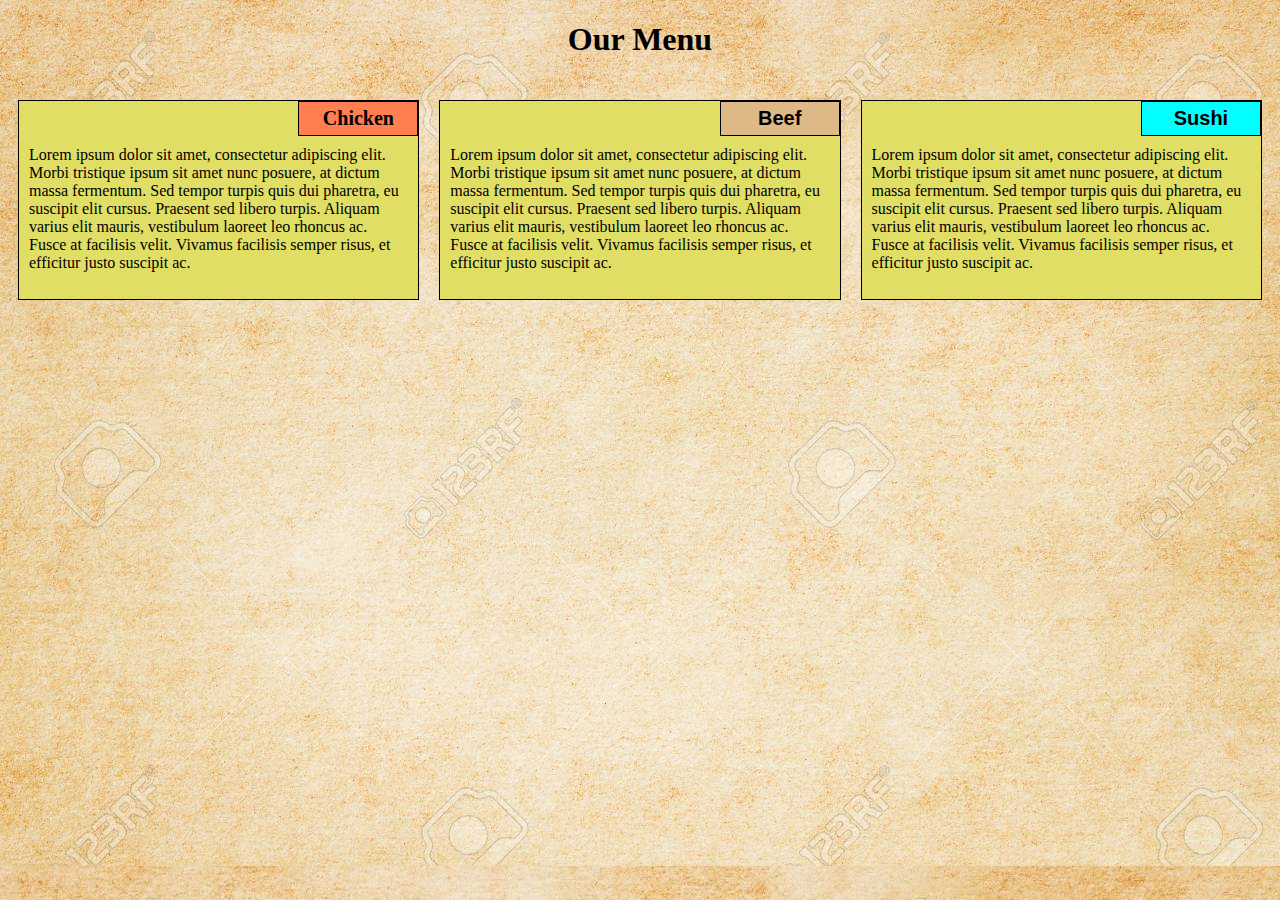
<file: ssite/index.html>
<!DOCTYPE html>
<html>
<head>
    <meta charset="utf-8">

    <meta name="viewport" content="width=device-width, initial-scale=1">

    <link rel="stylesheet" type="text/css" href="styles.css">
    <title>Module 2 Assigment Solution</title>
</head>
<body>
    <h1>Our Menu</h1>
    <div class="row">
    <div class="container col-lg-4 col-md-6 col-sm-12">
        <section>
        <div id="chicken">
            Chicken
        </div>
        <p>
            Lorem ipsum dolor sit amet, consectetur adipiscing elit. Morbi tristique ipsum sit amet nunc posuere, at dictum massa fermentum. Sed tempor turpis quis dui pharetra, eu suscipit elit cursus. Praesent sed libero turpis. Aliquam varius elit mauris, vestibulum laoreet leo rhoncus ac. Fusce at facilisis velit. Vivamus facilisis semper risus, et efficitur justo suscipit ac. 
        </p>
        </section>
    </div>
    <div class="container col-lg-4 col-md-6 col-sm-12">
        <section>
        <div id="beef">
            Beef
        </div>
        <p>
            Lorem ipsum dolor sit amet, consectetur adipiscing elit. Morbi tristique ipsum sit amet nunc posuere, at dictum massa fermentum. Sed tempor turpis quis dui pharetra, eu suscipit elit cursus. Praesent sed libero turpis. Aliquam varius elit mauris, vestibulum laoreet leo rhoncus ac. Fusce at facilisis velit. Vivamus facilisis semper risus, et efficitur justo suscipit ac. 
        </p>
        </section>
    </div>
    <div class="container col-lg-4 col-md-12 col-sm-12">
        <section>
        <div id="sushi">
            Sushi
        </div>
        <p>
            Lorem ipsum dolor sit amet, consectetur adipiscing elit. Morbi tristique ipsum sit amet nunc posuere, at dictum massa fermentum. Sed tempor turpis quis dui pharetra, eu suscipit elit cursus. Praesent sed libero turpis. Aliquam varius elit mauris, vestibulum laoreet leo rhoncus ac. Fusce at facilisis velit. Vivamus facilisis semper risus, et efficitur justo suscipit ac. 
        </p>
        </section>
    </div>
    </div>
</body>
</html>
</file>
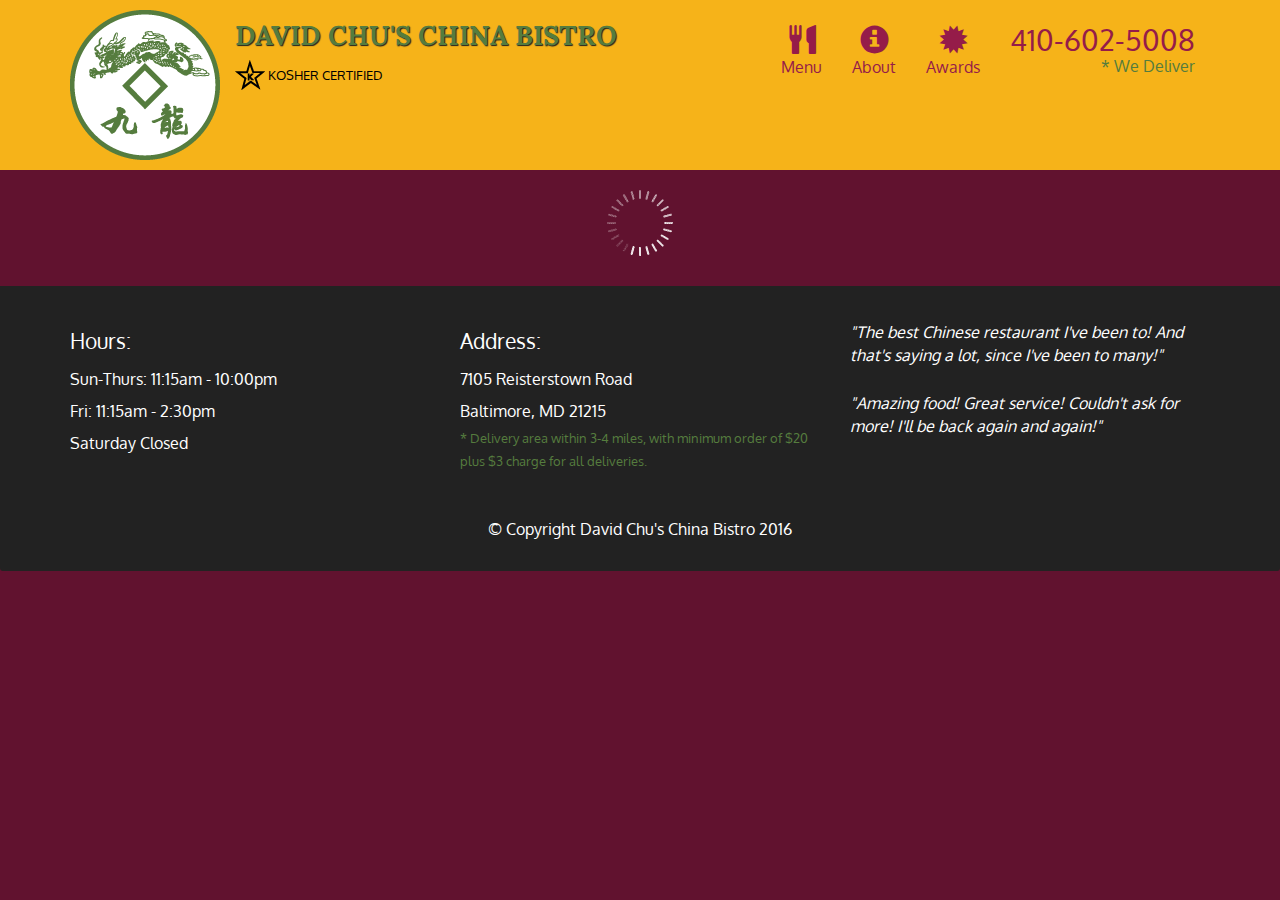
<file: ssite/module5/index.html>
<!doctype html>
<html lang="en">
  <head>
    <meta charset="utf-8">
    <meta http-equiv="X-UA-Compatible" content="IE=edge">
    <meta name="viewport" content="width=device-width, initial-scale=1">
    <title>David Chu's China Bistro</title>
    <link rel="stylesheet" href="css/bootstrap.min.css">
    <link rel="stylesheet" href="css/styles.css">
    <link href='https://fonts.googleapis.com/css?family=Oxygen:400,300,700' rel='stylesheet' type='text/css'>
    <link href='https://fonts.googleapis.com/css?family=Lora' rel='stylesheet' type='text/css'>
  </head>
<body>
  <header>
    <nav id="header-nav" class="navbar navbar-default">
      <div class="container">
        <div class="navbar-header">
          <a href="index.html" class="pull-left visible-md visible-lg">
            <div id="logo-img" alt="Logo image"></div>
          </a>

          <div class="navbar-brand">
            <a href="index.html"><h1>David Chu's China Bistro</h1></a>
            <p>
              <img src="images/star-k-logo.png" alt="Kosher certification">
              <span>Kosher Certified</span>
            </p>
          </div>

          <button id="navbarToggle" type="button" class="navbar-toggle collapsed" data-toggle="collapse" data-target="#collapsable-nav" aria-expanded="false">
            <span class="sr-only">Toggle navigation</span>
            <span class="icon-bar"></span>
            <span class="icon-bar"></span>
            <span class="icon-bar"></span>
          </button>
        </div>
        
        <div id="collapsable-nav" class="collapse navbar-collapse">
           <ul id="nav-list" class="nav navbar-nav navbar-right">
            <li id="navHomeButton" class="visible-xs active">
              <a href="index.html">
                <span class="glyphicon glyphicon-home"></span> Home</a>
            </li>
            <li id="navMenuButton">
              <a href="#" onclick="$dc.loadMenuCategories();">
                <span class="glyphicon glyphicon-cutlery"></span><br class="hidden-xs"> Menu</a>
            </li>
            <li>
              <a href="#">
                <span class="glyphicon glyphicon-info-sign"></span><br class="hidden-xs"> About</a>
            </li>
            <li>
              <a href="#">
                <span class="glyphicon glyphicon-certificate"></span><br class="hidden-xs"> Awards</a>
            </li>
            <li id="phone" class="hidden-xs">
              <a href="tel:410-602-5008">
                <span>410-602-5008</span></a><div>* We Deliver</div>
            </li>
          </ul><!-- #nav-list -->
        </div><!-- .collapse .navbar-collapse -->
      </div><!-- .container -->
    </nav><!-- #header-nav -->
  </header>

  <div id="call-btn" class="visible-xs">
    <a class="btn" href="tel:410-602-5008">
    <span class="glyphicon glyphicon-earphone"></span>
    410-602-5008
    </a>
  </div>
  <div id="xs-deliver" class="text-center visible-xs">* We Deliver</div>

  <div id="main-content" class="container"></div>

  <footer class="panel-footer">
    <div class="container">
      <div class="row">
        <section id="hours" class="col-sm-4">
          <span>Hours:</span><br>
          Sun-Thurs: 11:15am - 10:00pm<br>
          Fri: 11:15am - 2:30pm<br>
          Saturday Closed
          <hr class="visible-xs">
        </section>
        <section id="address" class="col-sm-4">
          <span>Address:</span><br>
          7105 Reisterstown Road<br>
          Baltimore, MD 21215
          <p>* Delivery area within 3-4 miles, with minimum order of $20 plus $3 charge for all deliveries.</p>
          <hr class="visible-xs">
        </section>
        <section id="testimonials" class="col-sm-4">
          <p>"The best Chinese restaurant I've been to! And that's saying a lot, since I've been to many!"</p>
          <p>"Amazing food! Great service! Couldn't ask for more! I'll be back again and again!"</p>
        </section>
      </div>
      <div class="text-center">&copy; Copyright David Chu's China Bistro 2016</div>
    </div>
  </footer>

  <!-- jQuery (Bootstrap JS plugins depend on it) -->
  <script src="js/jquery-2.1.4.min.js"></script>
  <script src="js/bootstrap.min.js"></script>
  <script src="js/ajax-utils.js"></script>
  <script src="js/script.js"></script>
</body>
</html>
</file>
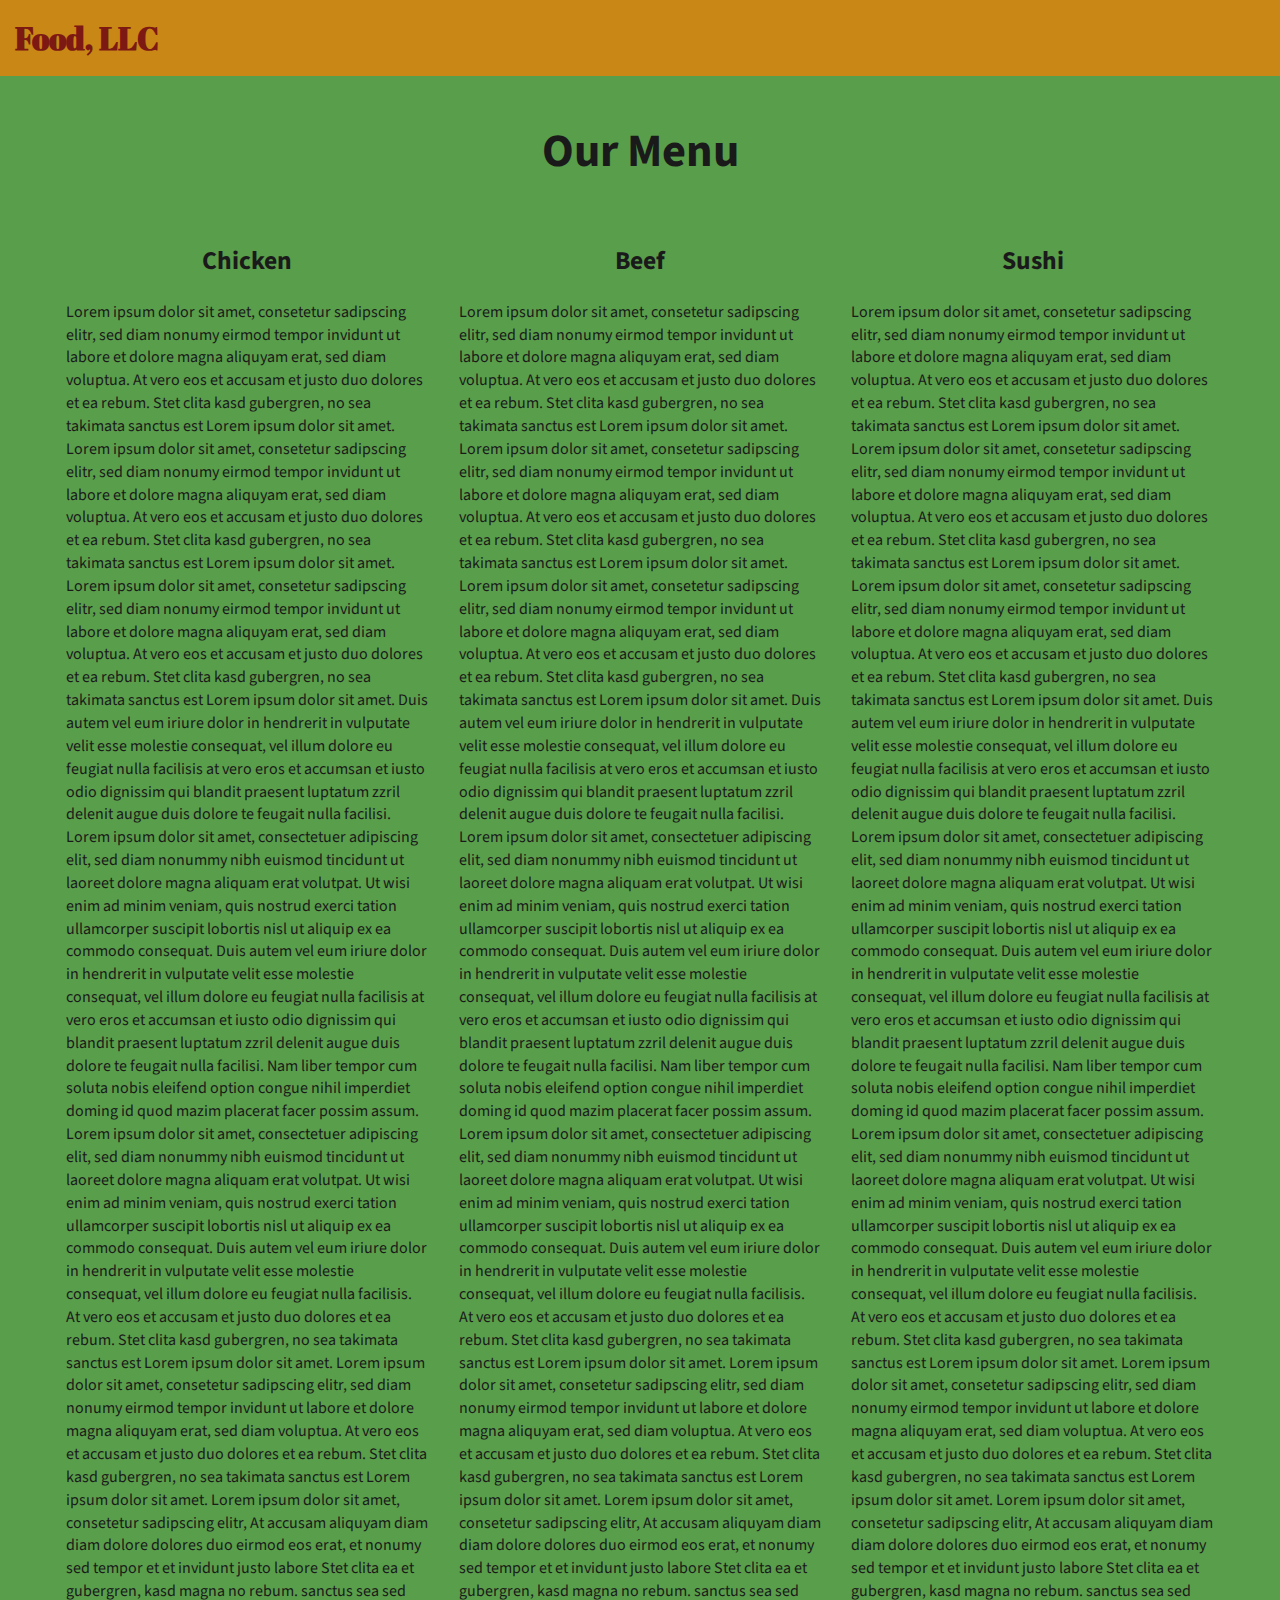
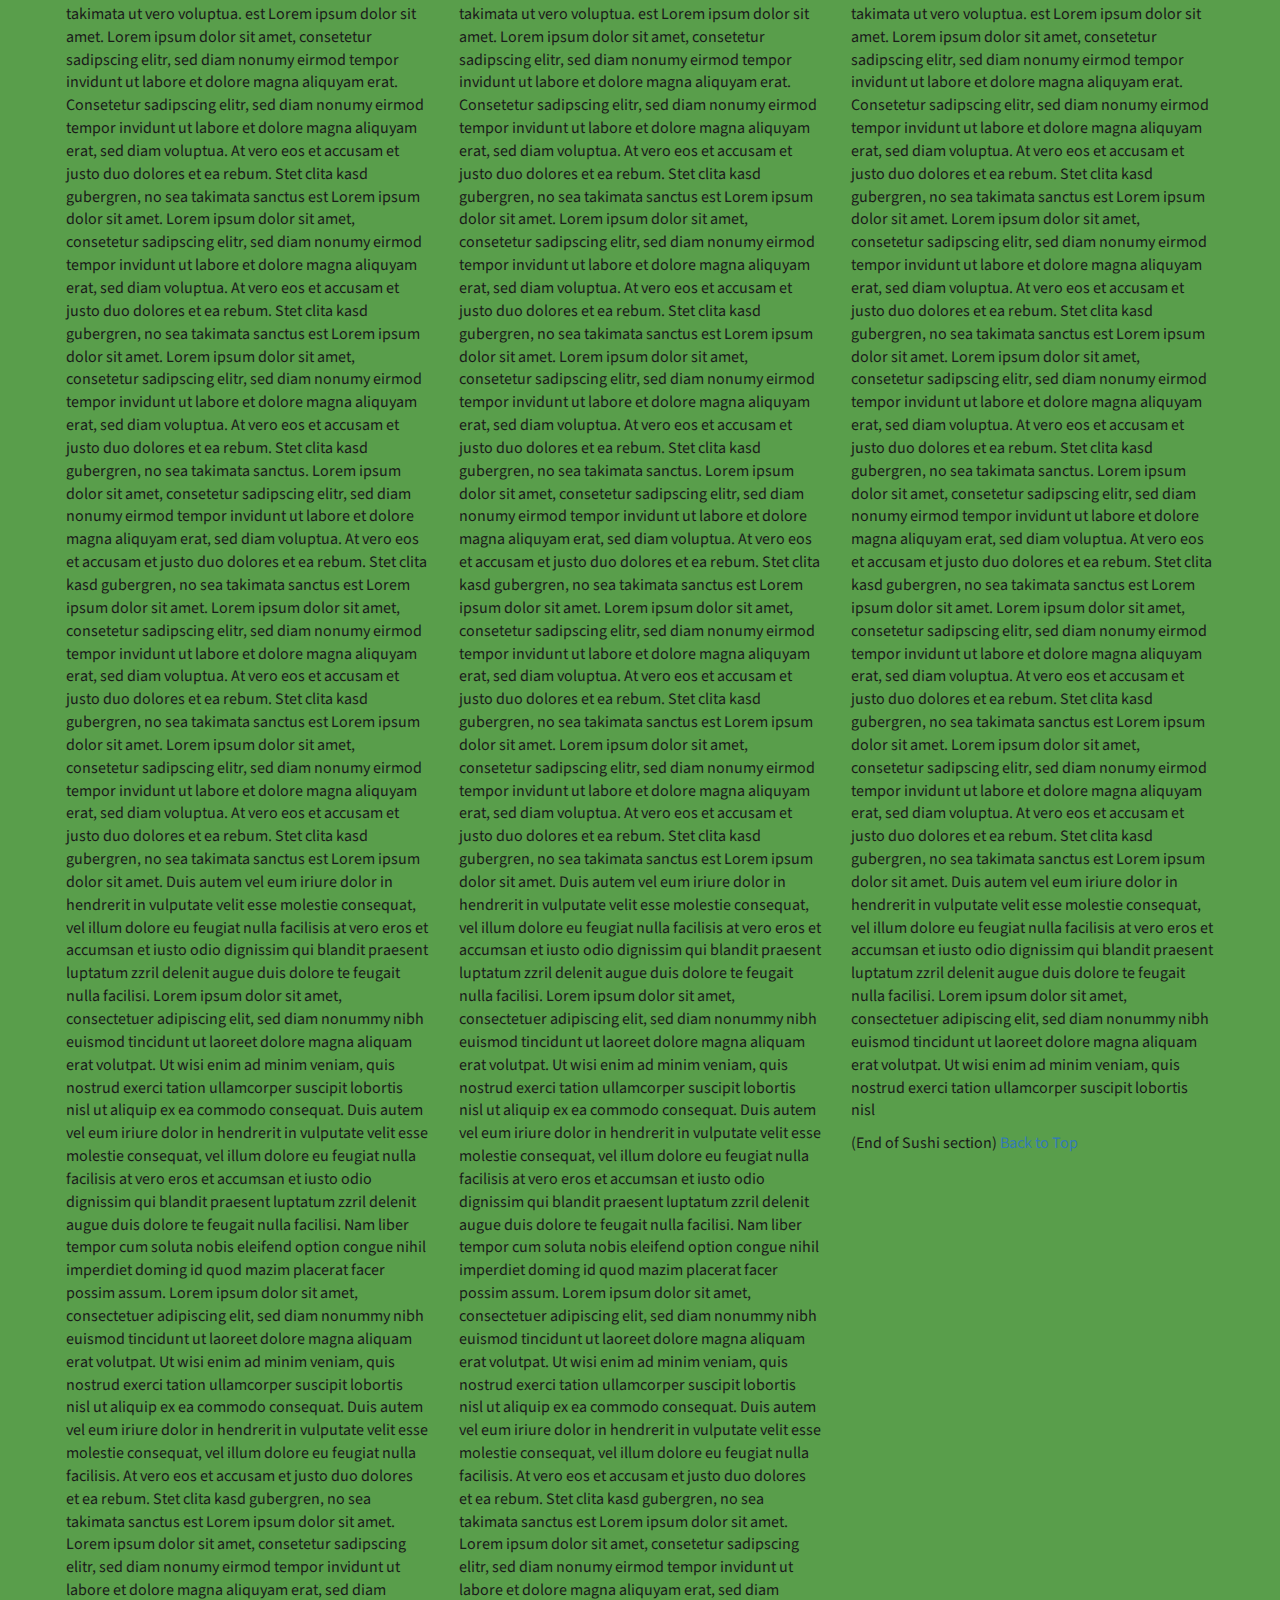
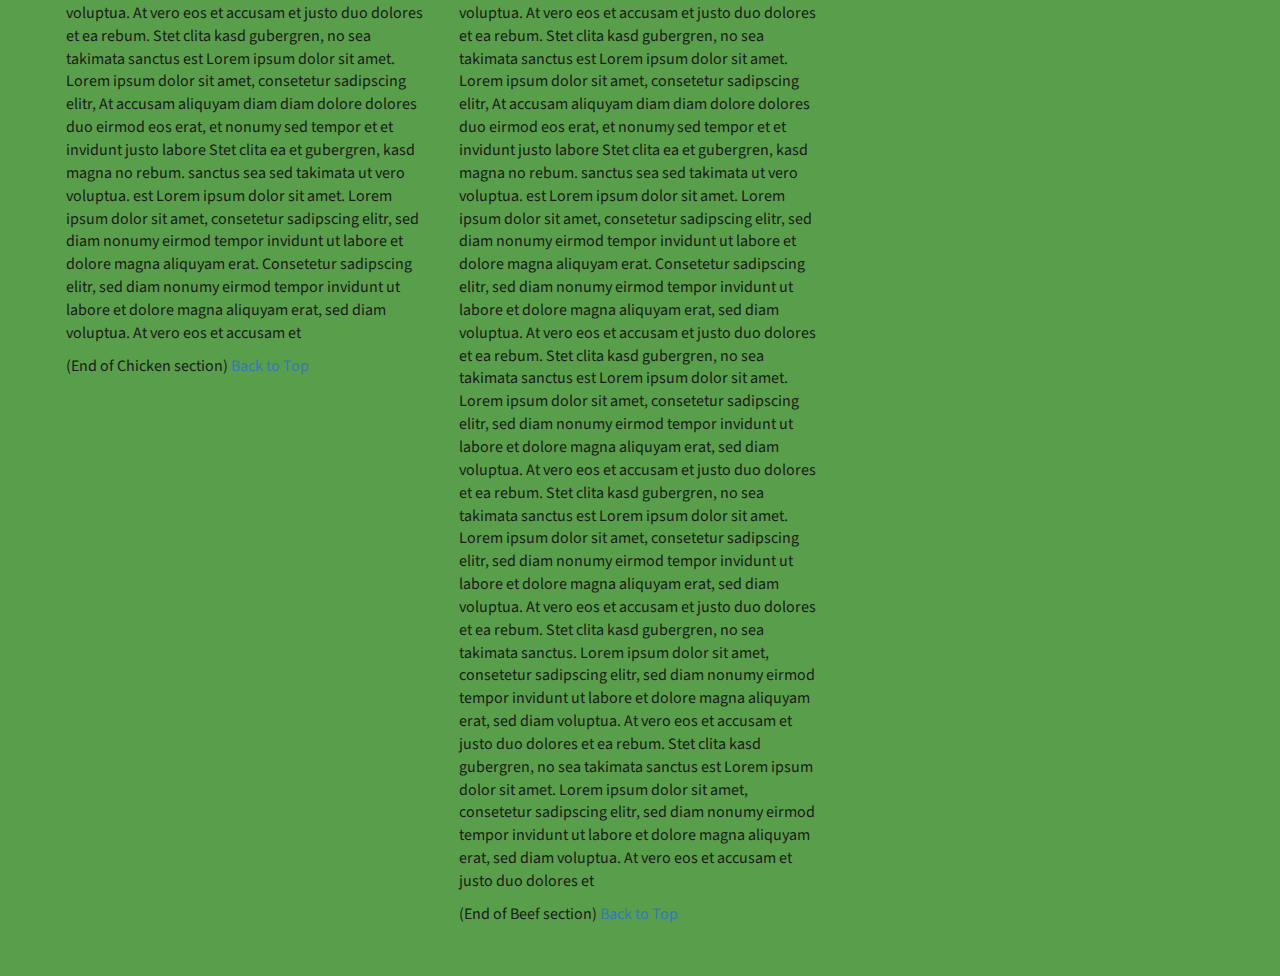
<file: ssite/second/index.html>
<!DOCTYPE html>
<html lang="zxx">

<head>
    <meta charset="utf-8">
    <meta http-equiv="X-UA-Compatible" content="IE=edge">
    <meta name="viewport" content="width=device-width, initial-scale=1">
    <title>Assignment Solution for Module 3</title>
    <link rel="stylesheet" href="css/bootstrap.min.css">
    <link rel="stylesheet" href="css/styles.css">
    <link href="https://fonts.googleapis.com/css?family=Source+Sans+Pro" rel="stylesheet">
    <link href="https://fonts.googleapis.com/css?family=Abril+Fatface" rel="stylesheet">

    <!-- HTML5 shim and Respond.js for IE8 support of HTML5 elements and media queries -->
    <!-- WARNING: Respond.js doesn't work if you view the page via file:// -->
    <!--[if lt IE 9]>
      <script src="https://oss.maxcdn.com/html5shiv/3.7.2/html5shiv.min.js"></script>
      <script src="https://oss.maxcdn.com/respond/1.4.2/respond.min.js"></script>
    <![endif]-->
</head>

<body>
    <header>
        <nav id="header-nav" class="navbar navbar-default">
            <div class="container-fluid">
                <div class="navbar-header">
                    <div class="navbar-brand">
                        <a href="index.html"><h1>Food, LLC</h1></a>
                    </div>

                    <button type="button" class="navbar-toggle collapsed visible-xs" data-toggle="collapse" data-target="#collapsable-nav" aria-expanded="false">
                        <span class="sr-only">Toggle navigation</span>
                        <span class="icon-bar"></span>
                        <span class="icon-bar"></span>
                        <span class="icon-bar"></span>
                    </button>
                </div>

                <div id="collapsable-nav" class="collapse navbar-collapse">
                    <ul id="nav-list" class="nav navbar-nav navbar-right visible-xs text-center">
                        <li>
                            <a href="#chicken-tile"><br class="hidden-xs"> Chicken</a>
                        </li>
                        <li>
                            <a href="#beef-tile"><br class="hidden-xs"> Beef</a>
                        </li>
                        <li>
                            <a href="#sushi-tile"><br class="hidden-xs"> Sushi</a>
                        </li>
                    </ul>
                </div>
            </div>
        </nav>
    </header>

    <div id="main-content" class="container">
        <h2 id="top-heading" class="text-center">Our Menu</h2>
        <div id="home-tiles" class="row">
            <div class="col-md-4 col-sm-6 col-xs-12">
                <div id="chicken-tile">
                    <section>
                        <h3 class="text-center">Chicken</h3>
                        <p>
                            Lorem ipsum dolor sit amet, consetetur sadipscing elitr, sed diam nonumy eirmod tempor invidunt ut labore et dolore magna aliquyam erat, sed diam voluptua. At vero eos et accusam et justo duo dolores et ea rebum. Stet clita kasd gubergren, no sea takimata
                            sanctus est Lorem ipsum dolor sit amet. Lorem ipsum dolor sit amet, consetetur sadipscing elitr, sed diam nonumy eirmod tempor invidunt ut labore et dolore magna aliquyam erat, sed diam voluptua. At vero eos et accusam et justo
                            duo dolores et ea rebum. Stet clita kasd gubergren, no sea takimata sanctus est Lorem ipsum dolor sit amet. Lorem ipsum dolor sit amet, consetetur sadipscing elitr, sed diam nonumy eirmod tempor invidunt ut labore et dolore
                            magna aliquyam erat, sed diam voluptua. At vero eos et accusam et justo duo dolores et ea rebum. Stet clita kasd gubergren, no sea takimata sanctus est Lorem ipsum dolor sit amet. Duis autem vel eum iriure dolor in hendrerit
                            in vulputate velit esse molestie consequat, vel illum dolore eu feugiat nulla facilisis at vero eros et accumsan et iusto odio dignissim qui blandit praesent luptatum zzril delenit augue duis dolore te feugait nulla facilisi.
                            Lorem ipsum dolor sit amet, consectetuer adipiscing elit, sed diam nonummy nibh euismod tincidunt ut laoreet dolore magna aliquam erat volutpat. Ut wisi enim ad minim veniam, quis nostrud exerci tation ullamcorper suscipit
                            lobortis nisl ut aliquip ex ea commodo consequat. Duis autem vel eum iriure dolor in hendrerit in vulputate velit esse molestie consequat, vel illum dolore eu feugiat nulla facilisis at vero eros et accumsan et iusto odio dignissim
                            qui blandit praesent luptatum zzril delenit augue duis dolore te feugait nulla facilisi. Nam liber tempor cum soluta nobis eleifend option congue nihil imperdiet doming id quod mazim placerat facer possim assum. Lorem ipsum
                            dolor sit amet, consectetuer adipiscing elit, sed diam nonummy nibh euismod tincidunt ut laoreet dolore magna aliquam erat volutpat. Ut wisi enim ad minim veniam, quis nostrud exerci tation ullamcorper suscipit lobortis nisl
                            ut aliquip ex ea commodo consequat. Duis autem vel eum iriure dolor in hendrerit in vulputate velit esse molestie consequat, vel illum dolore eu feugiat nulla facilisis. At vero eos et accusam et justo duo dolores et ea rebum.
                            Stet clita kasd gubergren, no sea takimata sanctus est Lorem ipsum dolor sit amet. Lorem ipsum dolor sit amet, consetetur sadipscing elitr, sed diam nonumy eirmod tempor invidunt ut labore et dolore magna aliquyam erat, sed
                            diam voluptua. At vero eos et accusam et justo duo dolores et ea rebum. Stet clita kasd gubergren, no sea takimata sanctus est Lorem ipsum dolor sit amet. Lorem ipsum dolor sit amet, consetetur sadipscing elitr, At accusam
                            aliquyam diam diam dolore dolores duo eirmod eos erat, et nonumy sed tempor et et invidunt justo labore Stet clita ea et gubergren, kasd magna no rebum. sanctus sea sed takimata ut vero voluptua. est Lorem ipsum dolor sit amet.
                            Lorem ipsum dolor sit amet, consetetur sadipscing elitr, sed diam nonumy eirmod tempor invidunt ut labore et dolore magna aliquyam erat. Consetetur sadipscing elitr, sed diam nonumy eirmod tempor invidunt ut labore et dolore
                            magna aliquyam erat, sed diam voluptua. At vero eos et accusam et justo duo dolores et ea rebum. Stet clita kasd gubergren, no sea takimata sanctus est Lorem ipsum dolor sit amet. Lorem ipsum dolor sit amet, consetetur sadipscing
                            elitr, sed diam nonumy eirmod tempor invidunt ut labore et dolore magna aliquyam erat, sed diam voluptua. At vero eos et accusam et justo duo dolores et ea rebum. Stet clita kasd gubergren, no sea takimata sanctus est Lorem
                            ipsum dolor sit amet. Lorem ipsum dolor sit amet, consetetur sadipscing elitr, sed diam nonumy eirmod tempor invidunt ut labore et dolore magna aliquyam erat, sed diam voluptua. At vero eos et accusam et justo duo dolores et
                            ea rebum. Stet clita kasd gubergren, no sea takimata sanctus. Lorem ipsum dolor sit amet, consetetur sadipscing elitr, sed diam nonumy eirmod tempor invidunt ut labore et dolore magna aliquyam erat, sed diam voluptua. At vero
                            eos et accusam et justo duo dolores et ea rebum. Stet clita kasd gubergren, no sea takimata sanctus est Lorem ipsum dolor sit amet. Lorem ipsum dolor sit amet, consetetur sadipscing elitr, sed diam nonumy eirmod tempor invidunt
                            ut labore et dolore magna aliquyam erat, sed diam voluptua. At vero eos et accusam et justo duo dolores et ea rebum. Stet clita kasd gubergren, no sea takimata sanctus est Lorem ipsum dolor sit amet. Lorem ipsum dolor sit amet,
                            consetetur sadipscing elitr, sed diam nonumy eirmod tempor invidunt ut labore et dolore magna aliquyam erat, sed diam voluptua. At vero eos et accusam et justo duo dolores et ea rebum. Stet clita kasd gubergren, no sea takimata
                            sanctus est Lorem ipsum dolor sit amet. Duis autem vel eum iriure dolor in hendrerit in vulputate velit esse molestie consequat, vel illum dolore eu feugiat nulla facilisis at vero eros et accumsan et iusto odio dignissim qui
                            blandit praesent luptatum zzril delenit augue duis dolore te feugait nulla facilisi. Lorem ipsum dolor sit amet, consectetuer adipiscing elit, sed diam nonummy nibh euismod tincidunt ut laoreet dolore magna aliquam erat volutpat.
                            Ut wisi enim ad minim veniam, quis nostrud exerci tation ullamcorper suscipit lobortis nisl ut aliquip ex ea commodo consequat. Duis autem vel eum iriure dolor in hendrerit in vulputate velit esse molestie consequat, vel illum
                            dolore eu feugiat nulla facilisis at vero eros et accumsan et iusto odio dignissim qui blandit praesent luptatum zzril delenit augue duis dolore te feugait nulla facilisi. Nam liber tempor cum soluta nobis eleifend option congue
                            nihil imperdiet doming id quod mazim placerat facer possim assum. Lorem ipsum dolor sit amet, consectetuer adipiscing elit, sed diam nonummy nibh euismod tincidunt ut laoreet dolore magna aliquam erat volutpat. Ut wisi enim
                            ad minim veniam, quis nostrud exerci tation ullamcorper suscipit lobortis nisl ut aliquip ex ea commodo consequat. Duis autem vel eum iriure dolor in hendrerit in vulputate velit esse molestie consequat, vel illum dolore eu
                            feugiat nulla facilisis. At vero eos et accusam et justo duo dolores et ea rebum. Stet clita kasd gubergren, no sea takimata sanctus est Lorem ipsum dolor sit amet. Lorem ipsum dolor sit amet, consetetur sadipscing elitr, sed
                            diam nonumy eirmod tempor invidunt ut labore et dolore magna aliquyam erat, sed diam voluptua. At vero eos et accusam et justo duo dolores et ea rebum. Stet clita kasd gubergren, no sea takimata sanctus est Lorem ipsum dolor
                            sit amet. Lorem ipsum dolor sit amet, consetetur sadipscing elitr, At accusam aliquyam diam diam dolore dolores duo eirmod eos erat, et nonumy sed tempor et et invidunt justo labore Stet clita ea et gubergren, kasd magna no
                            rebum. sanctus sea sed takimata ut vero voluptua. est Lorem ipsum dolor sit amet. Lorem ipsum dolor sit amet, consetetur sadipscing elitr, sed diam nonumy eirmod tempor invidunt ut labore et dolore magna aliquyam erat. Consetetur
                            sadipscing elitr, sed diam nonumy eirmod tempor invidunt ut labore et dolore magna aliquyam erat, sed diam voluptua. At vero eos et accusam et
                        </p>
                        <p>
                            (End of Chicken section) <a href="#top-heading">Back to Top</a>
                        </p>
                    </section>
                </div>
            </div>
            <div class="col-md-4 col-sm-6 col-xs-12">
                <div id="beef-tile">
                    <section>
                        <h3 class="text-center">Beef</h3>
                        <p>
                            Lorem ipsum dolor sit amet, consetetur sadipscing elitr, sed diam nonumy eirmod tempor invidunt ut labore et dolore magna aliquyam erat, sed diam voluptua. At vero eos et accusam et justo duo dolores et ea rebum. Stet clita kasd gubergren, no sea takimata
                            sanctus est Lorem ipsum dolor sit amet. Lorem ipsum dolor sit amet, consetetur sadipscing elitr, sed diam nonumy eirmod tempor invidunt ut labore et dolore magna aliquyam erat, sed diam voluptua. At vero eos et accusam et justo
                            duo dolores et ea rebum. Stet clita kasd gubergren, no sea takimata sanctus est Lorem ipsum dolor sit amet. Lorem ipsum dolor sit amet, consetetur sadipscing elitr, sed diam nonumy eirmod tempor invidunt ut labore et dolore
                            magna aliquyam erat, sed diam voluptua. At vero eos et accusam et justo duo dolores et ea rebum. Stet clita kasd gubergren, no sea takimata sanctus est Lorem ipsum dolor sit amet. Duis autem vel eum iriure dolor in hendrerit
                            in vulputate velit esse molestie consequat, vel illum dolore eu feugiat nulla facilisis at vero eros et accumsan et iusto odio dignissim qui blandit praesent luptatum zzril delenit augue duis dolore te feugait nulla facilisi.
                            Lorem ipsum dolor sit amet, consectetuer adipiscing elit, sed diam nonummy nibh euismod tincidunt ut laoreet dolore magna aliquam erat volutpat. Ut wisi enim ad minim veniam, quis nostrud exerci tation ullamcorper suscipit
                            lobortis nisl ut aliquip ex ea commodo consequat. Duis autem vel eum iriure dolor in hendrerit in vulputate velit esse molestie consequat, vel illum dolore eu feugiat nulla facilisis at vero eros et accumsan et iusto odio dignissim
                            qui blandit praesent luptatum zzril delenit augue duis dolore te feugait nulla facilisi. Nam liber tempor cum soluta nobis eleifend option congue nihil imperdiet doming id quod mazim placerat facer possim assum. Lorem ipsum
                            dolor sit amet, consectetuer adipiscing elit, sed diam nonummy nibh euismod tincidunt ut laoreet dolore magna aliquam erat volutpat. Ut wisi enim ad minim veniam, quis nostrud exerci tation ullamcorper suscipit lobortis nisl
                            ut aliquip ex ea commodo consequat. Duis autem vel eum iriure dolor in hendrerit in vulputate velit esse molestie consequat, vel illum dolore eu feugiat nulla facilisis. At vero eos et accusam et justo duo dolores et ea rebum.
                            Stet clita kasd gubergren, no sea takimata sanctus est Lorem ipsum dolor sit amet. Lorem ipsum dolor sit amet, consetetur sadipscing elitr, sed diam nonumy eirmod tempor invidunt ut labore et dolore magna aliquyam erat, sed
                            diam voluptua. At vero eos et accusam et justo duo dolores et ea rebum. Stet clita kasd gubergren, no sea takimata sanctus est Lorem ipsum dolor sit amet. Lorem ipsum dolor sit amet, consetetur sadipscing elitr, At accusam
                            aliquyam diam diam dolore dolores duo eirmod eos erat, et nonumy sed tempor et et invidunt justo labore Stet clita ea et gubergren, kasd magna no rebum. sanctus sea sed takimata ut vero voluptua. est Lorem ipsum dolor sit amet.
                            Lorem ipsum dolor sit amet, consetetur sadipscing elitr, sed diam nonumy eirmod tempor invidunt ut labore et dolore magna aliquyam erat. Consetetur sadipscing elitr, sed diam nonumy eirmod tempor invidunt ut labore et dolore
                            magna aliquyam erat, sed diam voluptua. At vero eos et accusam et justo duo dolores et ea rebum. Stet clita kasd gubergren, no sea takimata sanctus est Lorem ipsum dolor sit amet. Lorem ipsum dolor sit amet, consetetur sadipscing
                            elitr, sed diam nonumy eirmod tempor invidunt ut labore et dolore magna aliquyam erat, sed diam voluptua. At vero eos et accusam et justo duo dolores et ea rebum. Stet clita kasd gubergren, no sea takimata sanctus est Lorem
                            ipsum dolor sit amet. Lorem ipsum dolor sit amet, consetetur sadipscing elitr, sed diam nonumy eirmod tempor invidunt ut labore et dolore magna aliquyam erat, sed diam voluptua. At vero eos et accusam et justo duo dolores et
                            ea rebum. Stet clita kasd gubergren, no sea takimata sanctus. Lorem ipsum dolor sit amet, consetetur sadipscing elitr, sed diam nonumy eirmod tempor invidunt ut labore et dolore magna aliquyam erat, sed diam voluptua. At vero
                            eos et accusam et justo duo dolores et ea rebum. Stet clita kasd gubergren, no sea takimata sanctus est Lorem ipsum dolor sit amet. Lorem ipsum dolor sit amet, consetetur sadipscing elitr, sed diam nonumy eirmod tempor invidunt
                            ut labore et dolore magna aliquyam erat, sed diam voluptua. At vero eos et accusam et justo duo dolores et ea rebum. Stet clita kasd gubergren, no sea takimata sanctus est Lorem ipsum dolor sit amet. Lorem ipsum dolor sit amet,
                            consetetur sadipscing elitr, sed diam nonumy eirmod tempor invidunt ut labore et dolore magna aliquyam erat, sed diam voluptua. At vero eos et accusam et justo duo dolores et ea rebum. Stet clita kasd gubergren, no sea takimata
                            sanctus est Lorem ipsum dolor sit amet. Duis autem vel eum iriure dolor in hendrerit in vulputate velit esse molestie consequat, vel illum dolore eu feugiat nulla facilisis at vero eros et accumsan et iusto odio dignissim qui
                            blandit praesent luptatum zzril delenit augue duis dolore te feugait nulla facilisi. Lorem ipsum dolor sit amet, consectetuer adipiscing elit, sed diam nonummy nibh euismod tincidunt ut laoreet dolore magna aliquam erat volutpat.
                            Ut wisi enim ad minim veniam, quis nostrud exerci tation ullamcorper suscipit lobortis nisl ut aliquip ex ea commodo consequat. Duis autem vel eum iriure dolor in hendrerit in vulputate velit esse molestie consequat, vel illum
                            dolore eu feugiat nulla facilisis at vero eros et accumsan et iusto odio dignissim qui blandit praesent luptatum zzril delenit augue duis dolore te feugait nulla facilisi. Nam liber tempor cum soluta nobis eleifend option congue
                            nihil imperdiet doming id quod mazim placerat facer possim assum. Lorem ipsum dolor sit amet, consectetuer adipiscing elit, sed diam nonummy nibh euismod tincidunt ut laoreet dolore magna aliquam erat volutpat. Ut wisi enim
                            ad minim veniam, quis nostrud exerci tation ullamcorper suscipit lobortis nisl ut aliquip ex ea commodo consequat. Duis autem vel eum iriure dolor in hendrerit in vulputate velit esse molestie consequat, vel illum dolore eu
                            feugiat nulla facilisis. At vero eos et accusam et justo duo dolores et ea rebum. Stet clita kasd gubergren, no sea takimata sanctus est Lorem ipsum dolor sit amet. Lorem ipsum dolor sit amet, consetetur sadipscing elitr, sed
                            diam nonumy eirmod tempor invidunt ut labore et dolore magna aliquyam erat, sed diam voluptua. At vero eos et accusam et justo duo dolores et ea rebum. Stet clita kasd gubergren, no sea takimata sanctus est Lorem ipsum dolor
                            sit amet. Lorem ipsum dolor sit amet, consetetur sadipscing elitr, At accusam aliquyam diam diam dolore dolores duo eirmod eos erat, et nonumy sed tempor et et invidunt justo labore Stet clita ea et gubergren, kasd magna no
                            rebum. sanctus sea sed takimata ut vero voluptua. est Lorem ipsum dolor sit amet. Lorem ipsum dolor sit amet, consetetur sadipscing elitr, sed diam nonumy eirmod tempor invidunt ut labore et dolore magna aliquyam erat. Consetetur
                            sadipscing elitr, sed diam nonumy eirmod tempor invidunt ut labore et dolore magna aliquyam erat, sed diam voluptua. At vero eos et accusam et justo duo dolores et ea rebum. Stet clita kasd gubergren, no sea takimata sanctus
                            est Lorem ipsum dolor sit amet. Lorem ipsum dolor sit amet, consetetur sadipscing elitr, sed diam nonumy eirmod tempor invidunt ut labore et dolore magna aliquyam erat, sed diam voluptua. At vero eos et accusam et justo duo
                            dolores et ea rebum. Stet clita kasd gubergren, no sea takimata sanctus est Lorem ipsum dolor sit amet. Lorem ipsum dolor sit amet, consetetur sadipscing elitr, sed diam nonumy eirmod tempor invidunt ut labore et dolore magna
                            aliquyam erat, sed diam voluptua. At vero eos et accusam et justo duo dolores et ea rebum. Stet clita kasd gubergren, no sea takimata sanctus. Lorem ipsum dolor sit amet, consetetur sadipscing elitr, sed diam nonumy eirmod
                            tempor invidunt ut labore et dolore magna aliquyam erat, sed diam voluptua. At vero eos et accusam et justo duo dolores et ea rebum. Stet clita kasd gubergren, no sea takimata sanctus est Lorem ipsum dolor sit amet. Lorem ipsum
                            dolor sit amet, consetetur sadipscing elitr, sed diam nonumy eirmod tempor invidunt ut labore et dolore magna aliquyam erat, sed diam voluptua. At vero eos et accusam et justo duo dolores et
                        </p>
                        <p>
                            (End of Beef section) <a href="#top-heading">Back to Top</a>
                        </p>
                    </section>
                </div>
            </div>
            <!-- <div class="clearfix visible-md-block"></div> -->
            <div class="col-md-4 col-sm-12 col-xs-12">
                <div id="sushi-tile">
                    <section>
                        <h3 class="text-center">Sushi</h3>
                        <p>
                            Lorem ipsum dolor sit amet, consetetur sadipscing elitr, sed diam nonumy eirmod tempor invidunt ut labore et dolore magna aliquyam erat, sed diam voluptua. At vero eos et accusam et justo duo dolores et ea rebum. Stet clita kasd gubergren, no sea takimata
                            sanctus est Lorem ipsum dolor sit amet. Lorem ipsum dolor sit amet, consetetur sadipscing elitr, sed diam nonumy eirmod tempor invidunt ut labore et dolore magna aliquyam erat, sed diam voluptua. At vero eos et accusam et justo
                            duo dolores et ea rebum. Stet clita kasd gubergren, no sea takimata sanctus est Lorem ipsum dolor sit amet. Lorem ipsum dolor sit amet, consetetur sadipscing elitr, sed diam nonumy eirmod tempor invidunt ut labore et dolore
                            magna aliquyam erat, sed diam voluptua. At vero eos et accusam et justo duo dolores et ea rebum. Stet clita kasd gubergren, no sea takimata sanctus est Lorem ipsum dolor sit amet. Duis autem vel eum iriure dolor in hendrerit
                            in vulputate velit esse molestie consequat, vel illum dolore eu feugiat nulla facilisis at vero eros et accumsan et iusto odio dignissim qui blandit praesent luptatum zzril delenit augue duis dolore te feugait nulla facilisi.
                            Lorem ipsum dolor sit amet, consectetuer adipiscing elit, sed diam nonummy nibh euismod tincidunt ut laoreet dolore magna aliquam erat volutpat. Ut wisi enim ad minim veniam, quis nostrud exerci tation ullamcorper suscipit
                            lobortis nisl ut aliquip ex ea commodo consequat. Duis autem vel eum iriure dolor in hendrerit in vulputate velit esse molestie consequat, vel illum dolore eu feugiat nulla facilisis at vero eros et accumsan et iusto odio dignissim
                            qui blandit praesent luptatum zzril delenit augue duis dolore te feugait nulla facilisi. Nam liber tempor cum soluta nobis eleifend option congue nihil imperdiet doming id quod mazim placerat facer possim assum. Lorem ipsum
                            dolor sit amet, consectetuer adipiscing elit, sed diam nonummy nibh euismod tincidunt ut laoreet dolore magna aliquam erat volutpat. Ut wisi enim ad minim veniam, quis nostrud exerci tation ullamcorper suscipit lobortis nisl
                            ut aliquip ex ea commodo consequat. Duis autem vel eum iriure dolor in hendrerit in vulputate velit esse molestie consequat, vel illum dolore eu feugiat nulla facilisis. At vero eos et accusam et justo duo dolores et ea rebum.
                            Stet clita kasd gubergren, no sea takimata sanctus est Lorem ipsum dolor sit amet. Lorem ipsum dolor sit amet, consetetur sadipscing elitr, sed diam nonumy eirmod tempor invidunt ut labore et dolore magna aliquyam erat, sed
                            diam voluptua. At vero eos et accusam et justo duo dolores et ea rebum. Stet clita kasd gubergren, no sea takimata sanctus est Lorem ipsum dolor sit amet. Lorem ipsum dolor sit amet, consetetur sadipscing elitr, At accusam
                            aliquyam diam diam dolore dolores duo eirmod eos erat, et nonumy sed tempor et et invidunt justo labore Stet clita ea et gubergren, kasd magna no rebum. sanctus sea sed takimata ut vero voluptua. est Lorem ipsum dolor sit amet.
                            Lorem ipsum dolor sit amet, consetetur sadipscing elitr, sed diam nonumy eirmod tempor invidunt ut labore et dolore magna aliquyam erat. Consetetur sadipscing elitr, sed diam nonumy eirmod tempor invidunt ut labore et dolore
                            magna aliquyam erat, sed diam voluptua. At vero eos et accusam et justo duo dolores et ea rebum. Stet clita kasd gubergren, no sea takimata sanctus est Lorem ipsum dolor sit amet. Lorem ipsum dolor sit amet, consetetur sadipscing
                            elitr, sed diam nonumy eirmod tempor invidunt ut labore et dolore magna aliquyam erat, sed diam voluptua. At vero eos et accusam et justo duo dolores et ea rebum. Stet clita kasd gubergren, no sea takimata sanctus est Lorem
                            ipsum dolor sit amet. Lorem ipsum dolor sit amet, consetetur sadipscing elitr, sed diam nonumy eirmod tempor invidunt ut labore et dolore magna aliquyam erat, sed diam voluptua. At vero eos et accusam et justo duo dolores et
                            ea rebum. Stet clita kasd gubergren, no sea takimata sanctus. Lorem ipsum dolor sit amet, consetetur sadipscing elitr, sed diam nonumy eirmod tempor invidunt ut labore et dolore magna aliquyam erat, sed diam voluptua. At vero
                            eos et accusam et justo duo dolores et ea rebum. Stet clita kasd gubergren, no sea takimata sanctus est Lorem ipsum dolor sit amet. Lorem ipsum dolor sit amet, consetetur sadipscing elitr, sed diam nonumy eirmod tempor invidunt
                            ut labore et dolore magna aliquyam erat, sed diam voluptua. At vero eos et accusam et justo duo dolores et ea rebum. Stet clita kasd gubergren, no sea takimata sanctus est Lorem ipsum dolor sit amet. Lorem ipsum dolor sit amet,
                            consetetur sadipscing elitr, sed diam nonumy eirmod tempor invidunt ut labore et dolore magna aliquyam erat, sed diam voluptua. At vero eos et accusam et justo duo dolores et ea rebum. Stet clita kasd gubergren, no sea takimata
                            sanctus est Lorem ipsum dolor sit amet. Duis autem vel eum iriure dolor in hendrerit in vulputate velit esse molestie consequat, vel illum dolore eu feugiat nulla facilisis at vero eros et accumsan et iusto odio dignissim qui
                            blandit praesent luptatum zzril delenit augue duis dolore te feugait nulla facilisi. Lorem ipsum dolor sit amet, consectetuer adipiscing elit, sed diam nonummy nibh euismod tincidunt ut laoreet dolore magna aliquam erat volutpat.
                            Ut wisi enim ad minim veniam, quis nostrud exerci tation ullamcorper suscipit lobortis nisl
                        </p>
                        <p>
                            (End of Sushi section) <a href="#top-heading">Back to Top</a>
                        </p>
                    </section>
                </div>
            </div>
            <!-- <div class="clearfix visible-lg-block"></div> -->
        </div>
    </div>
    <div class="clearfix visible-lg-block"></div>


    <!-- jQuery (Bootstrap JS plugins depend on it) -->
    <script src="js/jquery-3.5.1.min.js"></script>
    <script src="js/bootstrap.min.js"></script>
    <!-- <script src="js/script.js"></script> -->

</body>

</html>
</file>
<file: ssite/styles.css>
/* Base Styles */

* {
	box-sizing: border-box;
}

h1 {
	font-family: Bookman Old Style,Times New Roman, fantasy;
	text-align: center;
}

body {

	background-color: #317BDD;
        background-image: url("paper.jpg");
        
        

}

p {
	padding: 10px;
	margin: 0;
}

.container {
	border: none;
  padding: 10px;
  margin-top: 10px;
  margin-bottom: 10px;
	margin-left: auto;
	margin-right: auto;
}

section {
	border:	1px solid black;
	width: 100%;
	height: 200px;
	font-family: Verdana;
	color: black;
	position: relative;
	overflow: auto;
  background-color: #E1DE66;
}

#chicken {
	border: 1px solid black;
  padding: 5px;
  margin-top: 0;
  margin-bottom: 0;
  margin-left: 70%;
	text-align: center;
	width: 30%;
	font-family: Times ,sans-serif;
	font-weight: bold;
	font-size: 125%;
        
	background-color: #FF7F50;
}

#beef {
	border: 1px solid black;
  padding: 5px;
  margin-top: 0;
  margin-bottom: 0;
  margin-left: 70%;
	text-align: center;
	width: 30%;
	font-family: Georgia,sans-serif;
	font-weight: bold;
	font-size: 125%;
	background-color: #DEB887;
}

#sushi {
	border: 1px solid black;
  padding: 5px;
  margin-top: 0;
  margin-bottom: 0;
  margin-left: 70%;
	text-align: center;
	width: 30%;
	font-family: Georgia,sans-serif;
	font-weight: bold;
	font-size: 125%;
	background-color: #00FFFF;
}

.row {
	width: 100%;
}

/* Desktop view */

@media (min-width: 992px) {
  .col-lg-1, .col-lg-2, .col-lg-3, .col-lg-4, .col-lg-5, .col-lg-6, .col-lg-7, .col-lg-8, .col-lg-9, .col-lg-10, .col-lg-11, .col-lg-12 {
    float: left;
  }

  .col-lg-1 {
    width: 8.33%;
  }
  .col-lg-2 {
    width: 16.66%;
  }
  .col-lg-3 {
    width: 25%;
  }
  .col-lg-4 {
    width: 33.33%;
  }
  .col-lg-5 {
    width: 41.66%;
  }
  .col-lg-6 {
    width: 50%;
  }
  .col-lg-7 {
    width: 58.33%;
  }
  .col-lg-8 {
    width: 66.66%;
  }
  .col-lg-9 {
    width: 74.99%;
  }
  .col-lg-10 {
    width: 83.33%;
  }
  .col-lg-11 {
    width: 91.66%;
  }
  .col-lg-12 {
    width: 100%;
  }

}

/* Tablet view */

@media (min-width: 768px) and (max-width: 991px) {
  .col-md-1, .col-md-2, .col-md-3, .col-md-4, .col-md-5, .col-md-6, .col-md-7, .col-md-8, .col-md-9, .col-md-10, .col-md-11, .col-md-12 {
    float: left;
  }

  .col-md-1 {
    width: 8.33%;
  }
  .col-md-2 {
    width: 16.66%;
  }
  .col-md-3 {
    width: 25%;
  }
  .col-md-4 {
    width: 33.33%;
  }
  .col-md-5 {
    width: 41.66%;
  }
  .col-md-6 {
    width: 50%;
  }
  .col-md-7 {
    width: 58.33%;
  }
  .col-md-8 {
    width: 66.66%;
  }
  .col-md-9 {
    width: 74.99%;
  }
  .col-md-10 {
    width: 83.33%;
  }
  .col-md-11 {
    width: 91.66%;
  }
  .col-md-12 {
    width: 100%;
  }
}

/* Mobile view */

@media (max-width: 768px) {
  .col-sm-1, .col-sm-2, .col-sm-3, .col-sm-4, .col-sm-5, .col-sm-6, .col-sm-7, .col-sm-8, .col-sm-9, .col-sm-10, .col-sm-11, .col-sm-12 {
 	float: left;
  }

  .col-sm-1 {
    width: 8.33%;
  }
  .col-sm-2 {
    width: 16.66%;
  }
  .col-sm-3 {
    width: 25%;
  }
  .col-sm-4 {
    width: 33.33%;
  }
  .col-sm-5 {
    width: 41.66%;
  }
  .col-sm-6 {
    width: 50%;
  }
  .col-sm-7 {
    width: 58.33%;
  }
  .col-sm-8 {
    width: 66.66%;
  }
  .col-sm-9 {
    width: 74.99%;
  }
  .col-sm-10 {
    width: 83.33%;
  }
  .col-sm-11 {
    width: 91.66%;
  }
  .col-sm-12 {
    width: 100%;
  }
}
</file>
<file: ssite/module5/css/styles.css>
body {
  font-size: 16px;
  color: #fff;
  background-color: #61122f;
  font-family: 'Oxygen', sans-serif;
}

/** HEADER **/
#header-nav {
  background-color: #f6b319;
  border-radius: 0;
  border: 0;
}

#logo-img {
  background: url('../images/restaurant-logo_large.png') no-repeat;
  width: 150px;
  height: 150px;
  margin: 10px 15px 10px 0;
}

.navbar-brand {
  padding-top: 25px;
}
.navbar-brand h1 { /* Restaurant name */
  font-family: 'Lora', serif;
  color: #557c3e;
  font-size: 1.5em;
  text-transform: uppercase;
  font-weight: bold;
  text-shadow: 1px 1px 1px #222;
  margin-top: 0;
  margin-bottom: 0;
  line-height: .75;
}
.navbar-brand a:hover, .navbar-brand a:focus {
  text-decoration: none;
}
.navbar-brand p { /* Kosher cert */
  color: #000;
  text-transform: uppercase;
  font-size: .7em;
  margin-top: 15px;
}
.navbar-brand p span { /* Star-K */
  vertical-align: middle;
}

#nav-list {
  margin-top: 10px;
}
#nav-list a {
  color: #951C49;
  text-align: center;
}
#nav-list a:hover {
  background: #E7E7E7;
}
#nav-list a span {
  font-size: 1.8em;
}

#phone {
  margin-top: 5px;
}
#phone a { /* Phone number */
  text-align: right;
  padding-bottom: 0;
}
#phone div { /* We Deliver */
  color: #557c3e;
  text-align: right;
  padding-right: 15px;
}

.navbar-header button.navbar-toggle, .navbar-header .icon-bar {
  border: 1px solid #61122f;
}
.navbar-header button.navbar-toggle {
  clear: both;
  margin-top: -30px;
}
/* END HEADER */

/* FOOTER */
.panel-footer {
  margin-top: 30px;
  padding-top: 35px;
  padding-bottom: 30px;
  background-color: #222;
  border-top: 0;
}
.panel-footer div.row {
  margin-bottom: 35px;
}
#hours, #address {
  line-height: 2;
}
#hours > span, #address > span {
  font-size: 1.3em;
}
#address p {
  color: #557c3e;
  font-size: .8em;
  line-height: 1.8;
}
#testimonials {
  font-style: italic;
}
#testimonials p:nth-child(2) {
  margin-top: 25px;
}
/* END FOOTER */



/* HOME PAGE */
.container .jumbotron {
  box-shadow: 0 0 50px #3F0C1F;
  border: 2px solid #3F0C1F;
}

#menu-tile, #specials-tile, #map-tile {
  height: 250px;
  width: 100%;
  margin-bottom: 15px;
  position: relative;
  border: 2px solid #3F0C1F;
  overflow: hidden;
}
#menu-tile:hover, #specials-tile:hover, #map-tile:hover {
  box-shadow: 0 1px 5px 1px #cccccc;
}
#menu-tile {
  background: url('../images/menu-tile.jpg') no-repeat;
  background-position: center;
}
#specials-tile {
  background: url('../images/specials-tile.jpg') no-repeat;
  background-position: center;
}
#menu-tile span, #specials-tile span, #map-tile span {
  position: absolute;
  bottom: 0;
  right: 0;
  width: 100%;
  text-align: center;
  font-size: 1.6em;
  text-transform: uppercase;
  background-color: #000;
  color: #fff;
  opacity: .8;
}
/* END HOME PAGE */

/* MENU CATEGORIES PAGE */
.category-tile { 
  position: relative;
  border: 2px solid #3F0C1F;
  overflow: hidden;
  width: 200px;
  height: 200px;
  margin: 0 auto 15px;
}
.category-tile span {
  position: absolute;
  bottom: 0;
  right: 0;
  width: 100%;
  text-align: center;
  font-size: 1.2em;
  text-transform: uppercase;
  background-color: #000;
  color: #fff;
  opacity: .8;
}
.category-tile:hover {
  box-shadow: 0 1px 5px 1px #cccccc;
}

#menu-categories-title + div {
  margin-bottom: 50px;
}
/* END MENU CATEGORIES PAGE */

/* SINGLE CATEGORY PAGE */
.menu-item-tile {
  margin-bottom: 25px;
}
.menu-item-tile hr {
  width: 80%;
}
.menu-item-tile .menu-item-price {
  font-size: 1.1em;
  text-align: right;
  margin-top: -15px;
  margin-right: -15px;
}
.menu-item-tile .menu-item-price span {
  font-size: .6em;
}
.menu-item-photo {
  position: relative;
  border: 2px solid #3F0C1F; 
  overflow: hidden;
  padding: 0;
  margin-right: -15px;
  margin-left: auto;
  margin-bottom: 20px;
  max-width: 250px;
}
.menu-item-photo div {
  position: absolute;
  bottom: 0;
  right: 0;
  width: 80px;
  background-color: #557c3e;
  text-align: center;
}
.menu-item-description {
  padding-right: 30px;
}
h3.menu-item-title {
  margin: 0 0 10px;
}
.menu-item-details {
  font-size: .9em;
  font-style: italic;
}
/* END SINGLE CATEGORY PAGE */


/********** Large devices only **********/
@media (min-width: 1200px) {
  .container .jumbotron {
    background: url('../images/jumbotron_1200.jpg') no-repeat;
    height: 675px;
  }
}

/********** Medium devices only **********/
@media (min-width: 992px) and (max-width: 1199px) {
  /* Header */
  #logo-img {
    background: url('../images/restaurant-logo_medium.png') no-repeat;
    width: 100px;
    height: 100px;
    margin: 5px 5px 5px 0;
  }
  /* End Header */

  /* Home Page */
  .container .jumbotron {
    background: url('../images/jumbotron_992.jpg') no-repeat;
    height: 558px;
  }
  /* End Home Page */
}

/********** Small devices only **********/
@media (min-width: 768px) and (max-width: 991px) {
  /* Home Page */
  .container .jumbotron {
    background: url('../images/jumbotron_768.jpg') no-repeat;
    height: 432px;
  }
  /* End Home Page */
}

/********** Extra small devices only **********/
@media (max-width: 767px) {
  /* Header */
  .navbar-brand {
    padding-top: 10px;
    height: 80px;
  }
  .navbar-brand h1 { /* Restaurant name */
    padding-top: 10px;
    font-size: 5vw; /* 1vw = 1% of viewport width */
  }
  .navbar-brand p { /* Kosher cert */
    font-size: .6em;
    margin-top: 12px;
  }
  .navbar-brand p img { /* Star-K */
    height: 20px;
  }

  #collapsable-nav a { /* Collapsed nav menu text */
    font-size: 1.2em;
  }
  #collapsable-nav a span { /* Collapsed nav menu glyph */
    font-size: 1em;
    margin-right: 5px;
  }

  #call-btn > a {
    font-size: 1.5em;
    display: block;
    margin: 0 20px;
    padding: 10px;
    border: 2px solid #fff;
    background-color: #f6b319;
    color: #951c49;
  }
  #xs-deliver {
    margin-top: 5px;
    font-size: .7em;
    letter-spacing: .1em;
    text-transform: uppercase;
  }
  /* End Header */

  /* Footer */
  .panel-footer section {
    margin-bottom: 30px;
    text-align: center;
  }
  .panel-footer section:nth-child(3) {
    margin-bottom: 0; /* margin already exists on the whole row */
  }
  .panel-footer section hr {
    width: 50%;
  }
  /* End Footer */

  /* Home Page */
  .container .jumbotron {
    margin-top: 30px;
    padding: 0;
  }
  #menu-tile, #specials-tile {
    width: 360px;
    margin: 0 auto 15px;
  }

  .menu-item-photo {
    margin-right: auto;
  }
  .menu-item-tile .menu-item-price {
    text-align: center;
  }
  .menu-item-description {
    text-align: center;;
  }
}


/********** Super extra small devices Only :-) (e.g., iPhone 4) **********/
@media (max-width: 479px) {
  /* Header */
  .navbar-brand h1 { /* Restaurant name */
    padding-top: 5px;
    font-size: 6vw;
  }
  /* End Header */
  
  /* Home page */
  #menu-tile, #specials-tile {
    width: 280px;
    margin: 0 auto 15px;
  }

  .col-xxs-12 {
    position: relative;
    min-height: 1px;
    padding-right: 15px;
    padding-left: 15px;
    float: left;
    width: 100%;
  }
}
</file>
<file: ssite/second/css/styles.css>
body {
    font-size: 16px;
    font-family: 'Source Sans Pro', sans-serif;
    color: #1a1a1a;
    background-color: #599e4b;
}


/** HEADER **/

#header-nav {
    background-color: #c98715;
    border-radius: 0;
    border: 0;
}

#header-nav button {
    margin-top: 22px;
}

.navbar-default .navbar-toggle:focus, .navbar-default .navbar-toggle:hover {
    background-color: #fce29e;
}

.navbar-collapse {
    border-top: 0;
}

.navbar-brand, .navbar-nav li a {
    line-height: 76px;
    height: 76px;
    padding-top: 0;
}

.navbar-brand h1 {
    color: #7d1913;
    font-family: 'Abril Fatface', cursive;
    font-weight: bolder;
    font-size: 1.8em;
}

.navbar-brand a:hover {
    text-decoration: none;
    text-shadow: 1px 1px 1px #fe9797;
}

#nav-list {
    background-color: #e4af34;
}

#nav-list a {
    font-weight: bolder;
    color: #282828;
    font-size: 1.2em;
}

#nav-list a:hover {
    color: #202020;
    background-color: #fce29e;
}

.navbar-header button.navbar-toggle, .navbar-header .icon-bar {
    border: 1px solid #7d1913;
}


/** END HEADER */


/** HOME PAGE **/

#main-content {
    width: 92%;
    margin-bottom: 40px;
}

#main-content h2 {
    font-size: 2.9em;
    font-weight: bold;
    margin-top: 30px;
    margin-bottom: 50px;
}

#main-content h3 {
    font-size: 1.6em;
    font-weight: bold;
    margin-bottom: 1em;
}

#main-section {
    background-color: #82d06b;
    box-shadow: 0 0 50px #0f5900;
    padding: 30px;
}
</file>
